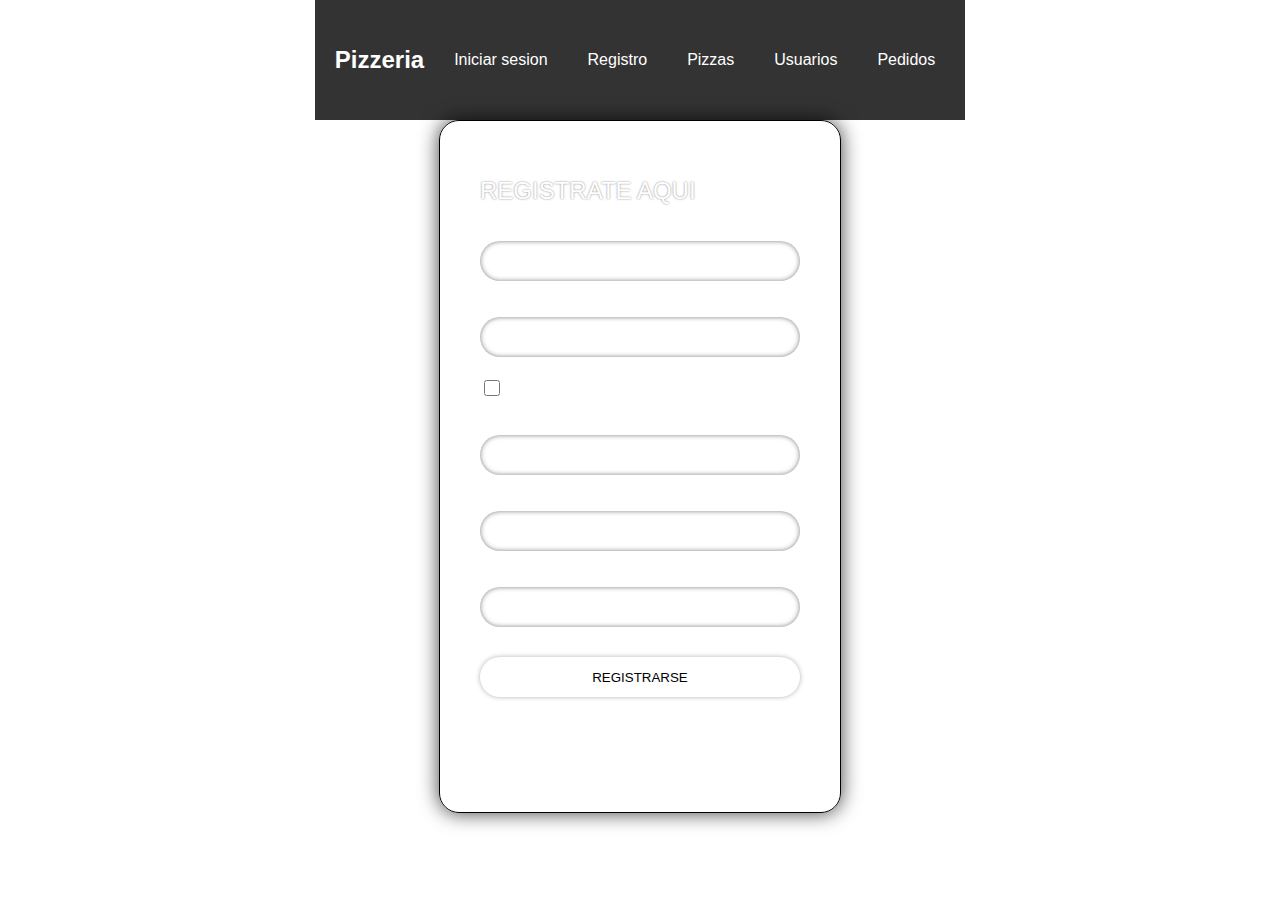
<file: templates/register.html>
<!DOCTYPE html>
<html lang="en">
  <head>
    <!-- Definición de la codificación de caracteres y la escala del viewport -->
    <meta charset="UTF-8" />
    <meta name="viewport" content="width=device-width, initial-scale=1.0" />
    <!-- Título de la página y enlace al icono -->
    <title>REGISTRARSE</title>
    <link
      rel="icon"
      href="https://cdn-icons-png.flaticon.com/512/3132/3132693.png"
    />
    <!-- Enlace al archivo de estilos CSS -->
    <link rel="stylesheet" href="/static/styles.css" />
  </head>

  <body>
    <nav class="navbar">
      <div class="brand">Pizzeria</div>
      <ul class="nav-links">
          <li><a href="/">Iniciar sesion</a></li>
          <li><a href="/register">Registro</a></li>
          <li><a href="/inicio">Pizzas</a></li>
          <li><a href="/usuarios">Usuarios</a></li>
          <li><a href="/pedidos">Pedidos</a></li>
      </ul>
  </nav>
    <!-- Contenedor principal del formulario de registro -->
    <div class="registro">
      <!-- Formulario de registro -->
      <form action="/registrar-usuario" method="post">
        <!-- Título del formulario -->
        <h1>REGISTRATE AQUI</h1>

        <!-- Campo de correo electrónico -->
        <label for="email">Correo electrónico</label>
        <input
          type="text"
          id="email"
          name="email"
          placeholder="Escribir Correo"
          required
        />

        <!-- Campo de contraseña -->
        <label for="password">Contraseña</label>
        <input
          type="password"
          id="password"
          name="password"
          placeholder="Escribir una Contraseña"
          required
        />

        <!-- Contenedor para mostrar contraseña -->
        <div class="checkbox-container">
          <input type="checkbox" id="show-password" />
          <label for="show-password">Mostrar contraseña</label>
        </div>

        <!-- Campo de nombre -->
        <label for="nombre">Nombre</label>
        <input
          type="text"
          id="nombre"
          name="nombre"
          placeholder="Escribir un nombre"
          required
        />

        <!-- Campo de dirección -->
        <label for="direccion">Dirección</label>
        <input
          type="text"
          id="direccion"
          name="direccion"
          placeholder="Escribir su dirección"
          required
        />

        <!-- Campo de número de teléfono -->
        <label for="telefono">Número de telefono</label>
        <input
          type="text"
          id="telefono"
          name="telefono"
          placeholder="Escribir número de telefono"
          required
        />

        <!-- Botón para enviar el formulario -->
        <input type="submit" class="login-button" value="REGISTRARSE" />

        <!-- Enlace para ir a la página de inicio de sesión -->
        <h2><a href="/">¿Ya tienes cuenta?</a></h2>
      </form>
    </div>

    <!-- Script para mostrar/ocultar contraseña -->
    <script>
      document
        .getElementById("show-password")
        .addEventListener("change", function () {
          var passwordInput = document.getElementById("password");
          if (this.checked) {
            passwordInput.type = "text";
          } else {
            passwordInput.type = "password";
          }
        });
    </script>
  </body>
</html>
</file>
<file: static/styles.css>
/* Estilos generales del body */
body {
    /* Configuración para centrar los elementos vertical y horizontalmente */
    display: flex;
    justify-content: center;
    align-items: center;
    height: 100vh; /* Utiliza el 100% del viewport height */
    margin: 0; /* Elimina el margen predeterminado */
    font-family: 'Gill Sans', 'Gill Sans MT', Calibri, 'Trebuchet MS', sans-serif;
    background: #000000c5; /* Fondo oscuro semi-transparente */
}

/* Estilos adicionales para el body */
body {
    background: url('https://cdn.pixabay.com/photo/2020/03/25/21/05/pizza-4968645_1280.jpg'); /* Fondo de la imagen */
    background-size: cover; /* Ajusta la imagen para cubrir todo el contenedor */
    background-position: center; /* Ajusta la posición de la imagen al centro */
    display: flex;
    flex-direction: column;
    justify-content: flex-start; /* Alinea los elementos al principio del contenedor */
    align-items: center; /* Centra horizontalmente los elementos */
    height: 100vh; /* Utiliza el 100% del viewport height */
}

/* Estilos para el contenedor del formulario de inicio de sesión */
.login {
    border: 1px solid black; /* Borde negro */
    width: 400px; /* Ancho del formulario */
    padding: 20px; /* Espaciado interno */
    background: url('https://img.freepik.com/foto-gratis/pizza-napolitana-apetitosa-picante-bordo-tomates-cherry-chile-espacio-libre-texto_78826-2831.jpg?size=626&ext=jpg&ga=GA1.1.1319243779.1711411200&semt=ais') no-repeat center; /* Fondo con imagen centrada */
    background-size: cover; /* Ajusta la imagen para cubrir todo el contenedor */
    background-position: center; /* Ajuste para subir la imagen */
    color: white; /* Texto en blanco */
    border-radius: 20px; /* Bordes redondeados */
    box-shadow: 0px 0px 20px rgba(0,0,0,0.75); /* Sombra */
    overflow: hidden; /* Para ocultar elementos que se desbordan */
    position: relative; /* Posición relativa */
    margin-top: 50px; /* Margen superior para ajustar la posición */
}

/* Pseudo-elemento antes del contenedor del formulario */
.login::before {
    content: ''; /* Agrega contenido al elemento */
    position: absolute; /* Posición absoluta */
    top: 0;
    left: 0;
    width: 100%;
    height: 100%;
    background: rgba(0, 0, 0, 0.5); /* Oscurece el fondo para mejor contraste */
    border-radius: 20px;
}

/* Estilos para el formulario dentro del contenedor .login */
form {
    position: relative; /* Posición relativa */
    z-index: 1; /* Capa z */
    display: flex; /* Flexbox */
    flex-direction: column; /* Dirección de los elementos en columna */
    padding: 40px; /* Espaciado interno */
}

/* Estilos para los títulos */
h1 {
    font-weight: normal; /* Peso de la fuente normal */
    font-size: 24px; /* Tamaño de la fuente */
    text-shadow: 0px 0px 2px rgba(0,0,0,0.5); /* Sombra del texto */
    margin-bottom: 20px; /* Margen inferior */
}

/* Estilos para las etiquetas */
label {
    color: rgba(255,255,255,0.8); /* Color del texto con transparencia */
    text-transform: uppercase; /* Transforma el texto a mayúsculas */
    font-size: 10px; /* Tamaño de la fuente */
    letter-spacing: 2px; /* Espaciado entre letras */
    margin-bottom: 5px; /* Margen inferior */
}

/* Estilos para los campos de texto */
input[type="text"],
input[type="password"] {
    background: rgba(255,255,255,0.3); /* Fondo con transparencia */
    height: 40px; /* Altura del campo */
    line-height: 40px; /* Altura de línea */
    border-radius: 20px; /* Bordes redondeados */
    padding: 0px 20px; /* Espaciado interno */
    border: none; /* Sin borde */
    margin-bottom: 20px; /* Margen inferior */
    color: white; /* Color del texto */
    box-shadow: inset 0px 0px 5px rgba(0,0,0,0.5); /* Sombra interna */
}

/* Placeholder para los campos de texto */
input::placeholder {
    color: rgba(255,255,255,0.8); /* Color más oscuro para el placeholder */
}

/* Contenedor para el checkbox */
.checkbox-container {
    display: flex; /* Flexbox */
    align-items: center; /* Alinea los elementos verticalmente */
    margin-bottom: 20px; /* Margen inferior */
}

/* Estilo para el checkbox */
.checkbox-container input[type="checkbox"] {
    width: 16px; /* Ancho */
    height: 16px; /* Altura */
    margin-right: 10px; /* Margen derecho */
    accent-color: #2A7EE7; /* Color del acento */
}

/* Estilos para los botones de inicio de sesión y registro */
.login-button,
.register-button {
    display: block; /* Bloque */
    width: 100%; /* Ancho del 100% */
    background: rgb(255, 255, 255); /* Fondo blanco */
    height: 40px; /* Altura del botón */
    line-height: 40px; /* Altura de línea */
    border-radius: 20px; /* Bordes redondeados */
    border: none; /* Sin borde */
    color: black; /* Color del texto */
    margin: 10px 0; /* Margen superior e inferior */
    cursor: pointer; /* Cursor al pasar */
    box-shadow: 0px 0px 5px rgba(0,0,0,0.3); /* Sombra */
    transition: background 0.3s ease; /* Transición suave */
    text-decoration: none; /* Sin decoración de texto */
    text-align: center; /* Alineación del texto */
}

/* Cambio de color en hover para los botones */
.login-button:hover,
.register-button:hover {
    background: rgba(0, 0, 0, 0.527); /* Cambio de color de fondo al pasar el cursor */
    color: white; /* Cambia el color del texto a blanco */
}

/* Estilos para el contenedor del formulario de registro */
.registro {
    border: 1px solid black; /* Borde negro */
    width: 400px; /* Ancho del formulario */
    padding: none; /* Sin relleno */
    background: url('https://img.freepik.com/foto-gratis/pizza-napolitana-apetitosa-picante-bordo-tomates-cherry-chile-espacio-libre-texto_78826-2831.jpg?size=626&ext=jpg&ga=GA1.1.1319243779.1711411200&semt=ais') no-repeat center; /* Fondo con imagen centrada */
    background-size: cover; /* Ajusta la imagen para cubrir todo el contenedor */
    background-position: center; /* Ajuste para subir la imagen */
    color: white; /* Texto en blanco */
    border-radius: 20px; /* Bordes redondeados */
    box-shadow: 0px 0px 20px rgba(0,0,0,0.75); /* Sombra */
    overflow: hidden; /* Para ocultar elementos que se desbordan */
    position: relative; /* Posición relativa */
}

/* Estilos para la pregunta dentro del formulario de registro */
.registro h2 a {
    text-decoration: none; /* Sin decoración de texto */
    text-align: center; /* Centra el texto */
    font-size: 19px; /* Tamaño de la fuente */
    color: #ffffff; /* Color del texto */
    display: block; /* Hace que el enlace ocupe todo el ancho */
    margin-top: 3px; /* Margen superior */
    transition: transform 0.3s ease; /* Transición suave */
}

/* Cambio en hover para el enlace */
.registro h2 a:hover {
    transform: scale(1.1); /* Agranda el enlace al pasar el mouse */
}

/* Estilos para el menú principal */
.menu-principal {
    background: url('https://cdn.pixabay.com/photo/2020/03/25/21/05/pizza-4968645_1280.jpg'); /* Fondo de la imagen */
    background-size: cover; /* Ajusta la imagen para cubrir todo el contenedor */
    background-position: center; /* Ajusta la posición de la imagen al centro */
    display: flex;
    flex-direction: column;
    justify-content: flex-start; /* Alinea los elementos al principio del contenedor */
    align-items: center; /* Centra horizontalmente los elementos */
    height: 100vh; /* Utiliza el 100% del viewport height */
}

/* Estilos para el título principal */
.titulo-principal {
    display: flex;
    justify-content: space-between;
    color: white; /* Color del texto */
    font-size: 36px; /* Tamaño de la fuente */
    margin-top: 20px; /* Margen superior */
}

/* Contenedor para los items */
.contenedor-items {
    display: flex; /* Flexbox */
    justify-content: center; /* Centra horizontalmente los elementos */
    flex-wrap: wrap; /* Permite que los elementos se ajusten al tamaño de la pantalla */
}

/* Estilos para cada elemento de la lista */
.item {
    width: 200px; /* Ancho del elemento */
    margin: 20px; /* Espacio entre elementos */
    text-align: center; /* Centra el contenido */
    background-color: #ffffff; /* Color de fondo del elemento */
    border-radius: 10px; /* Bordes redondeados */
    padding: 10px; /* Espaciado interno */
    box-shadow: 0px 0px 10px rgba(0, 0, 0, 0.1); /* Sombra */
}

/* Estilos para las imágenes */
.item img {
    width: 100%; /* Ancho de la imagen al 100% del contenedor */
    height: auto; /* Altura automática para mantener la proporción */
    border-radius: 50%; /* Hace la imagen redonda */
    object-fit: cover; /* Ajusta la imagen para cubrir el contenedor */
    transition: transform 0.3s ease; /* Transición suave */
}

/* Cambio en hover para la imagen */
.item img:hover {
    transform: scale(1.3); /* Agranda la imagen al pasar el mouse */
}

/* Estilos para el nombre del producto */
.item h2 {
    margin: 0; /* Sin margen */
}

/* Estilos para el precio */
.item .precio {
    font-weight: bold; /* Fuente en negrita */
}

/* Estilos para el botón de realizar pedido */
.item a {
    display: inline-block; /* Permite ajustar el tamaño del botón */
    background-color: #ff5733; /* Color de fondo del botón */
    color: white; /* Color del texto */
    padding: 5px 10px; /* Espaciado interno del botón */
    border-radius: 5px; /* Bordes redondeados */
    text-decoration: none; /* Sin subrayado */
    margin-top: 10px; /* Espacio superior */
    transition: transform 0.3s ease; /* Transición suave */
}

/* Cambio en hover para el botón */
.item a:hover {
    transform: scale(1.1); /* Agranda el enlace al pasar el mouse */
    background-color: #e94515; /* Cambia el color de fondo al pasar el cursor */
}

.user-form {
    color: white;
    background-color: grey;
    margin: 20px; 
    padding: 20px; 
    font-size: larger;
}

.table {
    width: 100%;
    border-collapse: collapse;
}

.table, th, td {
    border: 1px solid black;
    padding: 10px;
    text-align: left;
}

.navbar {
    display: flex;
    justify-content: space-between;
    align-items: center;
    background-color: #333;
    padding: 10px 20px;
    height: 100px;
}

.navbar .brand {
    color: white;
    font-size: 1.5em;
    font-weight: bold;
}

.navbar .nav-links {
    list-style-type: none;
    display: flex;
    margin: 0;
    padding: 0;
}

.navbar .nav-links li {
    margin-left: 20px;
}

.navbar .nav-links li a {
    color: white;
    text-decoration: none;
    padding: 5px 10px;
    transition: background-color 0.3s, color 0.3s;
}

.navbar .nav-links li a:hover {
    background-color: white;
    color: #333;
}

.nueva-dir {
    background-color: grey;
    text-align: center;
}


/* Estilos para el formulario de pedidos */
.pedido-formulario {
    border: 1px solid black; /* Borde negro */
    width: 400px; /* Ancho del formulario */
    padding: 20px; /* Espaciado interno */
    background: url('https://img.freepik.com/foto-gratis/pizza-napolitana-apetitosa-picante-bordo-tomates-cherry-chile-espacio-libre-texto_78826-2831.jpg?size=626&ext=jpg&ga=GA1.1.1319243779.1711411200&semt=ais') no-repeat center; /* Fondo con imagen centrada */
    background-size: cover; /* Ajusta la imagen para cubrir todo el contenedor */
    background-position: center; /* Ajuste para subir la imagen */
    color: white; /* Texto en blanco */
    border-radius: 20px; /* Bordes redondeados */
    box-shadow: 0px 0px 20px rgba(0,0,0,0.75); /* Sombra */
    overflow: hidden; /* Para ocultar elementos que se desbordan */
    position: relative; /* Posición relativa */
    margin-top: 20px; /* Margen superior para ajustar la posición */
}

/* Pseudo-elemento antes del contenedor del formulario de pedidos */
.pedido-formulario::before {
    content: ''; /* Agrega contenido al elemento */
    position: absolute; /* Posición absoluta */
    top: 0;
    left: 0;
    width: 100%;
    height: 100%;
    background: rgba(0, 0, 0, 0.5); /* Oscurece el fondo para mejor contraste */
    border-radius: 20px;
}

/* Estilos para el formulario dentro del contenedor .pedido-formulario */
.pedido-formulario form {
    position: relative; /* Posición relativa */
    z-index: 1; /* Capa z */
    display: flex; /* Flexbox */
    flex-direction: column; /* Dirección de los elementos en columna */
    padding: 40px; /* Espaciado interno */
}

/* Estilos para los títulos del formulario de pedidos */
.pedido-formulario h1 {
    font-weight: normal; /* Peso de la fuente normal */
    font-size: 24px; /* Tamaño de la fuente */
    text-shadow: 0px 0px 2px rgba(0,0,0,0.5); /* Sombra del texto */
    margin-bottom: 20px; /* Margen inferior */
}

/* Estilos para las etiquetas del formulario de pedidos */
.pedido-formulario label {
    color: rgba(255,255,255,0.8); /* Color del texto con transparencia */
    text-transform: uppercase; /* Transforma el texto a mayúsculas */
    font-size: 10px; /* Tamaño de la fuente */
    letter-spacing: 2px; /* Espaciado entre letras */
    margin-bottom: 5px; /* Margen inferior */
}

/* Estilos para los campos de texto del formulario de pedidos */
.pedido-formulario input[type="text"],
.pedido-formulario input[type="number"],
.pedido-formulario textarea,
.pedido-formulario select {
    background: rgba(255,255,255,0.3); /* Fondo con transparencia */
    height: 40px; /* Altura del campo */
    line-height: 40px; /* Altura de línea */
    border-radius: 20px; /* Bordes redondeados */
    padding: 0px 20px; /* Espaciado interno */
    border: none; /* Sin borde */
    margin-bottom: 20px; /* Margen inferior */
    color: rgb(0, 0, 0); /* Color del texto */
    box-shadow: inset 0px 0px 5px rgba(0,0,0,0.5); /* Sombra interna */
}

/* Estilos específicos para el campo de texto del textarea */
.pedido-formulario textarea {
    height: 80px; /* Altura específica para textarea */
    line-height: normal; /* Altura de línea normal para textarea */
    resize: none; /* Deshabilita el redimensionamiento */
}

/* Placeholder para los campos de texto del formulario de pedidos */
.pedido-formulario input::placeholder,
.pedido-formulario textarea::placeholder {
    color: rgba(255,255,255,0.8); /* Color más oscuro para el placeholder */
}

/* Estilos para los botones del formulario de pedidos y enlaces */
.pedido-formulario .pedido-button,
.pedido-formulario a {
    display: block; /* Bloque */
    width: 100%; /* Ancho del 100% */
    background: white; /* Fondo naranja */
    height: 40px; /* Altura del botón */
    line-height: 40px; /* Altura de línea */
    border-radius: 20px; /* Bordes redondeados */
    border: none; /* Sin borde */
    color: black; /* Color del texto */
    margin: 10px 0; /* Margen superior e inferior */
    cursor: pointer; /* Cursor al pasar */
    box-shadow: 0px 0px 5px rgba(0, 0, 0, 0.3); /* Sombra */
    transition: background 0.3s ease; /* Transición suave */
    text-decoration: none; /* Sin decoración de texto */
    text-align: center; /* Alineación del texto */
}

/* Cambio de color en hover para los botones del formulario de pedidos y enlaces */
.pedido-formulario .pedido-button:hover,
.pedido-formulario a:hover {
    background: rgba(0, 0, 0, 0.527); /* Cambio de color de fondo al pasar el cursor */
    color: white; /* Cambia el color del texto a blanco */
}
</file>
